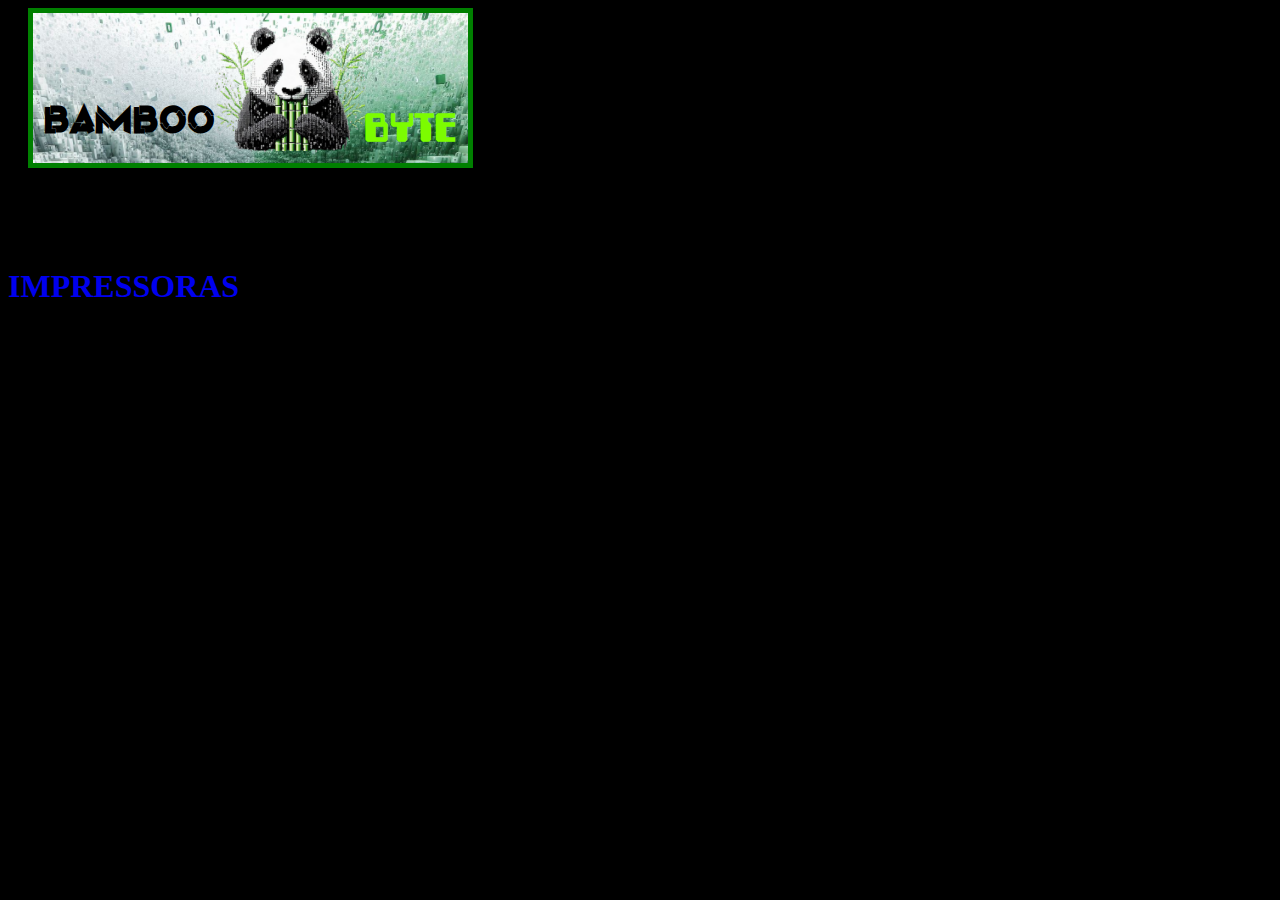
<file: index.html>
<!DOCTYPE html>
<html lang="pt-BR">

<head>
  <meta charset="UTF-8">
  <meta name="viewport" content="width=device-width, initial-scale=1.0">
  <title>BambooByte</title>
  <link rel="stylesheet" href="/main.css">
</head>

<body>
  <div class="logo">
    <h1 class="bamboo">BAMBOO</h1>
    <img class="panda" src="/imgs/panda logo1.png" alt="PANDA">
    <h1 class="byte">BYTE</h1>
  </div>
  <div>
    <h1>
      <a href="/impressoras/inicio.html">IMPRESSORAS</a>
    </h1>
  </div>
</body>

</html>
</file>
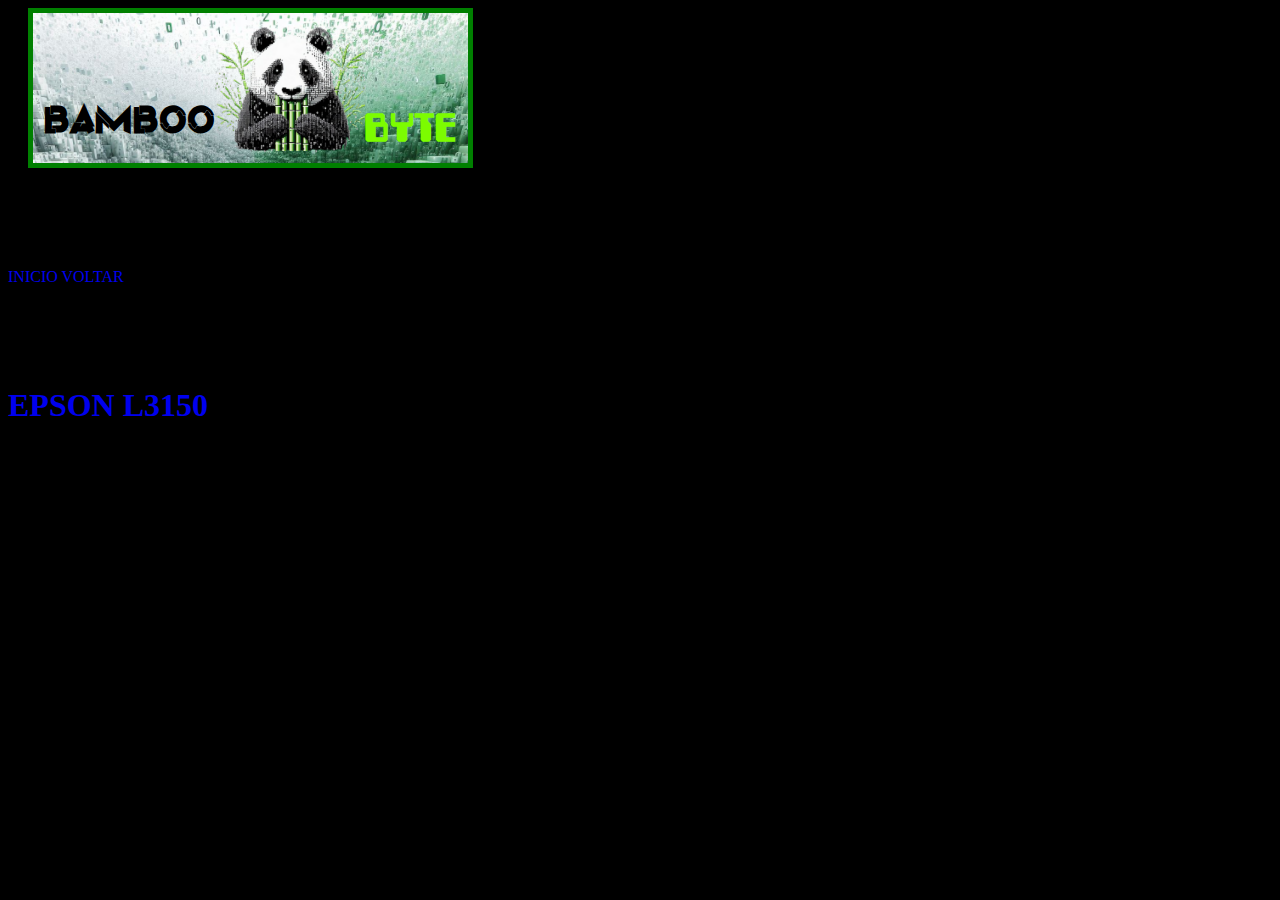
<file: impressoras/epson/resets/index.html>
<!DOCTYPE html>
<html lang="pt-BR">

<head>
  <meta charset="UTF-8">
  <meta name="viewport" content="width=device-width, initial-scale=1.0">
  <title>Resets</title>
  <link rel="stylesheet" href="/main.css">
</head>

<body>
  <div class="logo">
    <h1 class="bamboo">BAMBOO</h1>
    <img class="panda" src="/imgs/panda logo1.png" alt="PANDA">
    <h1 class="byte">BYTE</h1>
  </div>
  <div>
    <a href="/index.html">INICIO</a>
    <a href="/impressoras/epson/menu.html">VOLTAR</a>

  </div>
  <div>
    <h1>
      <ul>LISTA DE RESETS</ul>
      <li><a href="/impressoras/epson/resets/EPSON L3150.rar">EPSON L3150</a></li>

    </h1>
  </div>
</body>

</html>
</file>
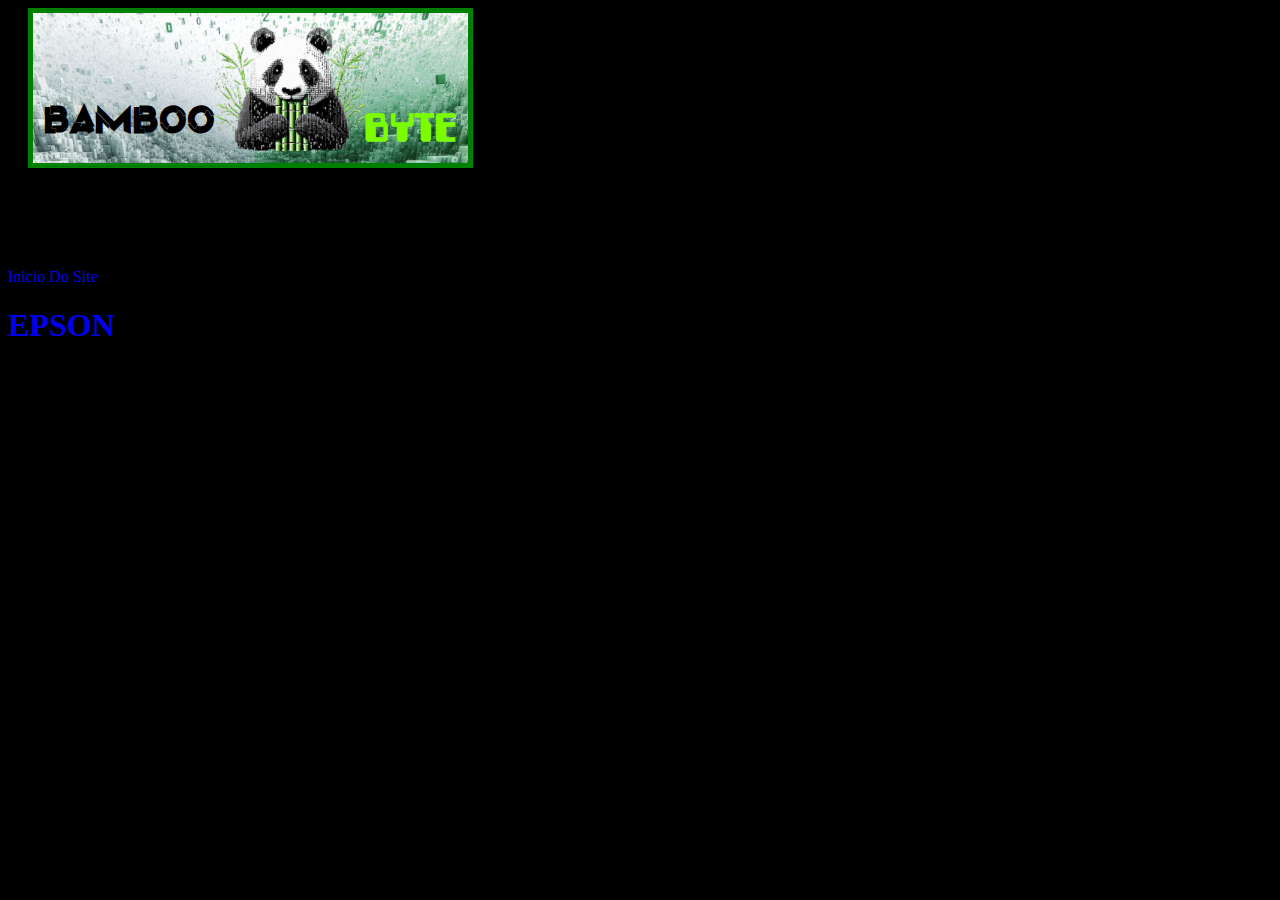
<file: impressoras/inicio.html>
<!DOCTYPE html>

<head>
  <meta charset="UTF-8">
  <title>Impressoras</title>
  <link rel="stylesheet" href="/main.css">
</head>

<body>
  <div class="logo">
    <h1 class="bamboo">BAMBOO</h1>
    <img class="panda" src="/imgs/panda logo1.png" alt="PANDA">
    <h1 class="byte">BYTE</h1>
  </div>
  <div>
    <a href="/index.html">Inicio Do Site</a>
  </div>
  <div>
    <h1><a href="/impressoras/epson/menu.html">EPSON</a></h1>
  </div>
</body>

</html>
</file>
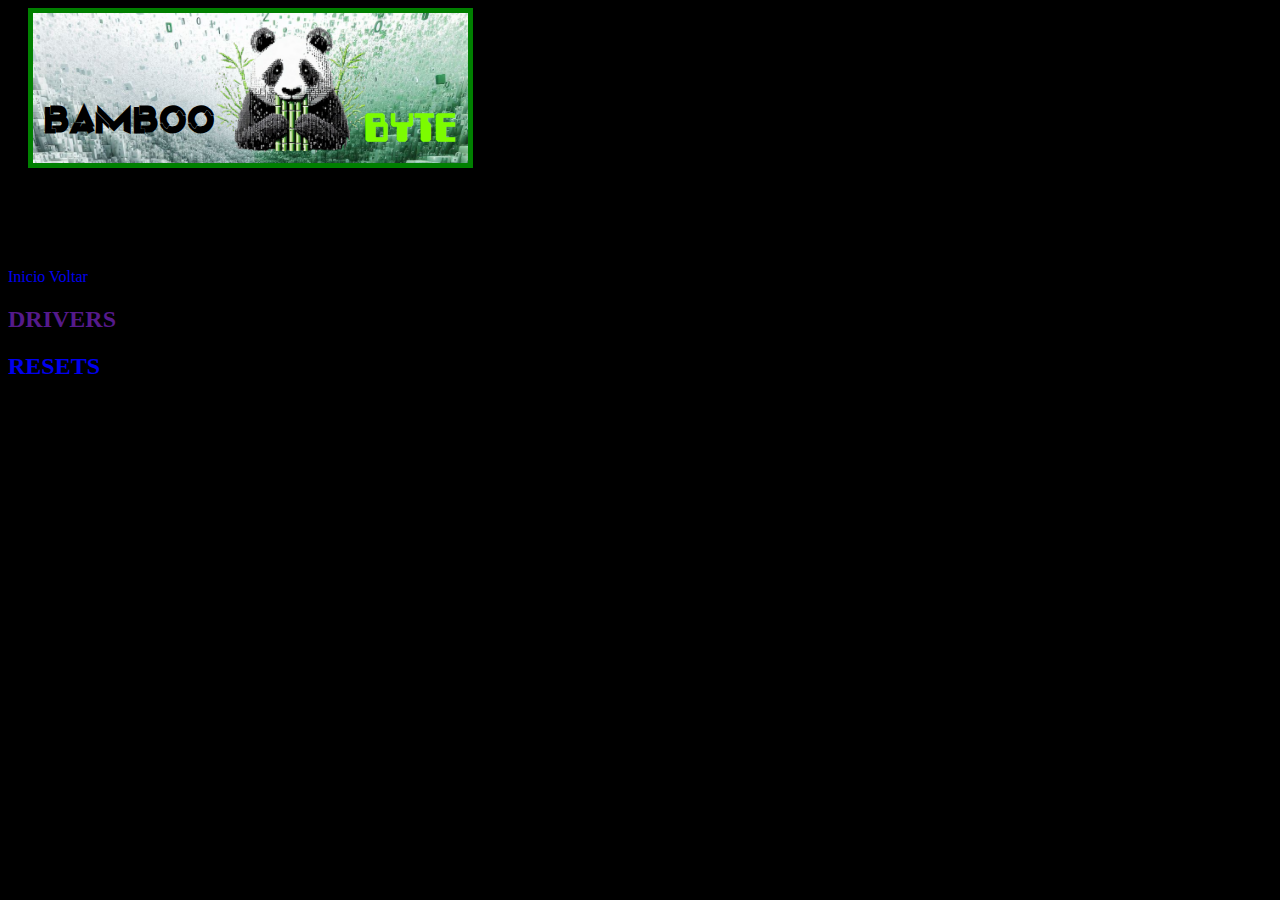
<file: impressoras/epson/menu.html>
<!DOCTYPE html>
<html lang="pt-BR">

<head>
  <meta charset="UTF-8">
  <meta name="viewport" content="width=device-width, initial-scale=1.0">
  <title>Epson</title>
  <link rel="stylesheet" href="/main.css">
</head>

<body>
  <div class="logo">
    <h1 class="bamboo">BAMBOO</h1>
    <img class="panda" src="/imgs/panda logo1.png" alt="PANDA">
    <h1 class="byte">BYTE</h1>
  </div>
  <div>
    <a href="/index.html">Inicio</a>
    <a href="/impressoras/inicio.html">Voltar</a>
  </div>
  <div>
    <h2><a href="">DRIVERS</a></h2>
    <h2><a href="/impressoras/epson/resets/index.html">RESETS</a></h2>

  </div>
</body>

</html>
</file>
<file: main.css>
.logo {
  display: flex;
  align-items: end;
  padding: 0px;
  border: solid 5px green;
  background-image: url(/imgs/fundo.jpg);
  background-size: cover;
  background-repeat: no-repeat;
  width: fit-content;
  margin-bottom: 100px;
  margin-left: 20px;
}

.bamboo {
  font-family: origin;
  color: #000;
  margin-left: 10px;
  font-size: 38px;
}

.byte {
  font-family: ComputerFont;
  color: #7cfc00;
  margin-right: 10px;
  margin-bottom: 13px;
  font-size: 45px;
}

.panda {
  z-index: 0;
  margin: 0px;
  width: 150px;
}

html {
  background: #000;
}

@font-face {
  font-family: ComputerFont;
  src: url(/fonts/computerfont/Computerfont.ttf);
}

@font-face {
  font-family: origin;
  src: url(/fonts/origin_tech/origintech.ttf);
}

a {
  text-decoration: none;
}
</file>
